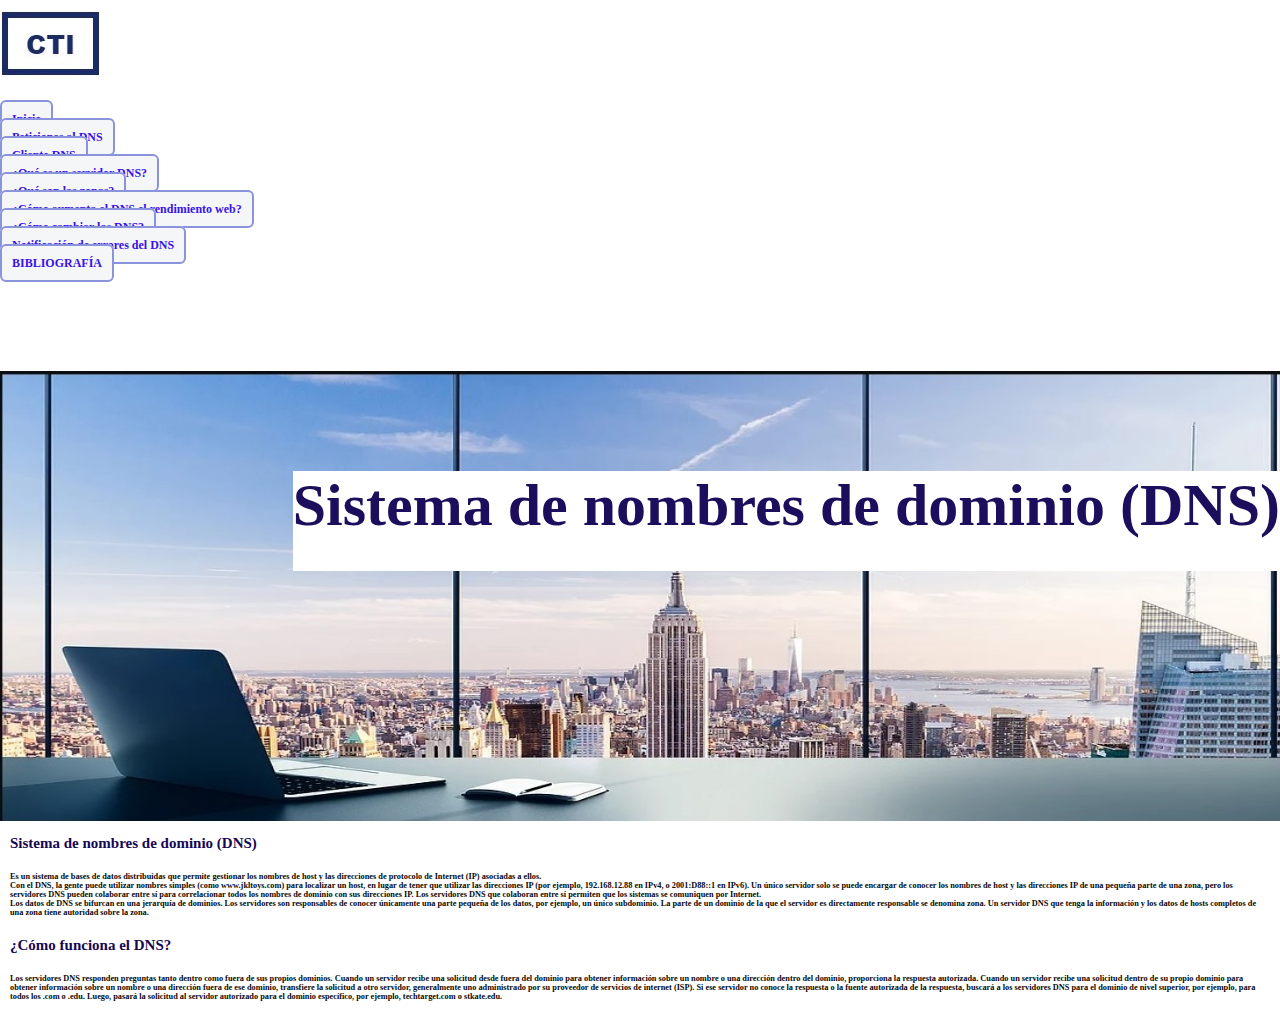
<file: index.html>
<!doctype html>
<html lang="en">
  <head>
    <!-- Required meta tags -->
    <meta charset="utf-8">
    <meta name="viewport" content="width=device-width, initial-scale=1">

    <!-- Bootstrap CSS -->
    <link href="https://cdn.jsdelivr.net/npm/bootstrap@5.1.1/dist/css/bootstrap.min.css" rel="stylesheet" integrity="sha384-F3w7mX95PdgyTmZZMECAngseQB83DfGTowi0iMjiWaeVhAn4FJkqJByhZMI3AhiU" crossorigin="anonymous">
    <!--estilo.css-->
    <link rel="stylesheet" href="css/estilo.css">


    <title>Mi Sitio Web</title>
  </head>
  <body>
    <!--Menú-->
    <nav class="navbar navbar-expand-lg navbar-light bg-light">
        <div class="container">
        <div class="container-fluid">
          <a class="navbar-brand" href="index.html">
              <img class="logotipo" src="img/Logo.jpg" alt="">
          </a>
          <div id="menu">
          <button class="navbar-toggler" type="button" data-bs-toggle="collapse" data-bs-target="#navbarSupportedContent" aria-controls="navbarSupportedContent" aria-expanded="false" aria-label="Toggle navigation">
            <span class="navbar-toggler-icon"></span>
          </button>
          <div class="collapse navbar-collapse" id="navbarSupportedContent">
            <ul class="navbar-nav me-auto mb-2 mb-lg-0">
              <li class="nav-item">
                <a class="nav-link active" aria-current="page" href="index.html">Inicio</a>
              </li>
              <li class="nav-item">
                <a class="nav-link active" aria-current="page" href="Peticiones.html">Peticiones al DNS</a>
              </li>
              <li class="nav-item">
                <a class="nav-link active" aria-current="page" href="Clientes.html">Cliente DNS</a>
              </li>
              <li class="nav-item">
                <a class="nav-link active" aria-current="page" href="Servidores.html">¿Qué es un servidor DNS?</a>
              </li>
              <li class="nav-item">
                <a class="nav-link active" aria-current="page" href="Zonas.html">¿Qué son las zonas?</a>
              </li>
              <li class="nav-item">
                <a class="nav-link active" aria-current="page" href="Aumenta.html">¿Cómo aumenta el DNS el rendimiento web?</a>
              </li>
              <li class="nav-item">
                <a class="nav-link active" aria-current="page" href="Cambiar.html">¿Cómo cambiar las DNS?</a>
              </li>
              <li class="nav-item">
                <a class="nav-link active" aria-current="page" href="Notificaciones.html">Notificación de errores del DNS</a>
              </li>
              <li class="nav-item">
                <a class="nav-link active" aria-current="page" href="Bibliografia.html">BIBLIOGRAFÍA</a>
              </li>
            </ul>
          </div>
          </div>
          </div>
        </div>
        </div>
      </nav>
    </header>
      <div class="areaPrincipal">
        <div id="titulo">
            <h1>Sistema de nombres de dominio (DNS)</h1></div>
        
            <img src="./img/Fondo.jpg" alt="" width="1350px" height="450px">
            <div id="queEs">
            <h2>Sistema de nombres de dominio (DNS)</h2></div>
            <div id="datos">
            <h5>Es un sistema de bases de datos distribuidas que permite gestionar los nombres de host y las direcciones de protocolo de Internet (IP) asociadas a ellos. <br>Con el DNS, la gente puede utilizar nombres simples (como www.jkltoys.com) para localizar un host, en lugar de tener que utilizar las direcciones IP (por ejemplo, 192.168.12.88 en IPv4, o 2001:D88::1 en IPv6). Un único servidor solo se puede encargar de conocer los nombres de host y las direcciones IP de una pequeña parte de una zona, pero los servidores DNS pueden colaborar entre sí para correlacionar todos los nombres de dominio con sus direcciones IP. Los servidores DNS que colaboran entre sí permiten que los sistemas se comuniquen por Internet. <br>Los datos de DNS se bifurcan en una jerarquía de dominios. Los servidores son responsables de conocer únicamente una parte pequeña de los datos, por ejemplo, un único subdominio. La parte de un dominio de la que el servidor es directamente responsable se denomina zona. Un servidor DNS que tenga la información y los datos de hosts completos de una zona tiene autoridad sobre la zona.</h5></div>
            <div id="funciona">
            <h2>¿Cómo funciona el DNS?</h2></div>
            <div id="concepto">
            <h5>Los servidores DNS responden preguntas tanto dentro como fuera de sus propios dominios. Cuando un servidor recibe una solicitud desde fuera del dominio para obtener información sobre un nombre o una dirección dentro del dominio, proporciona la respuesta autorizada. Cuando un servidor recibe una solicitud dentro de su propio dominio para obtener información sobre un nombre o una dirección fuera de ese dominio, transfiere la solicitud a otro servidor, generalmente uno administrado por su proveedor de servicios de internet (ISP). Si ese servidor no conoce la respuesta o la fuente autorizada de la respuesta, buscará a los servidores DNS para el dominio de nivel superior, por ejemplo, para todos los .com o .edu. Luego, pasará la solicitud al servidor autorizado para el dominio específico, por ejemplo, techtarget.com o stkate.edu.</h5></div>
             

            </div>


    <!-- Optional JavaScript; choose one of the two! -->

    <!-- Option 1: Bootstrap Bundle with Popper -->
    <script src="https://cdn.jsdelivr.net/npm/bootstrap@5.1.1/dist/js/bootstrap.bundle.min.js" integrity="sha384-/bQdsTh/da6pkI1MST/rWKFNjaCP5gBSY4sEBT38Q/9RBh9AH40zEOg7Hlq2THRZ" crossorigin="anonymous"></script>

    <!-- Option 2: Separate Popper and Bootstrap JS -->
    <!--
    <script src="https://cdn.jsdelivr.net/npm/@popperjs/core@2.9.3/dist/umd/popper.min.js" integrity="sha384-W8fXfP3gkOKtndU4JGtKDvXbO53Wy8SZCQHczT5FMiiqmQfUpWbYdTil/SxwZgAN" crossorigin="anonymous"></script>
    <script src="https://cdn.jsdelivr.net/npm/bootstrap@5.1.1/dist/js/bootstrap.min.js" integrity="sha384-skAcpIdS7UcVUC05LJ9Dxay8AXcDYfBJqt1CJ85S/CFujBsIzCIv+l9liuYLaMQ/" crossorigin="anonymous"></script>
    -->
  </body>
</html>
</file>
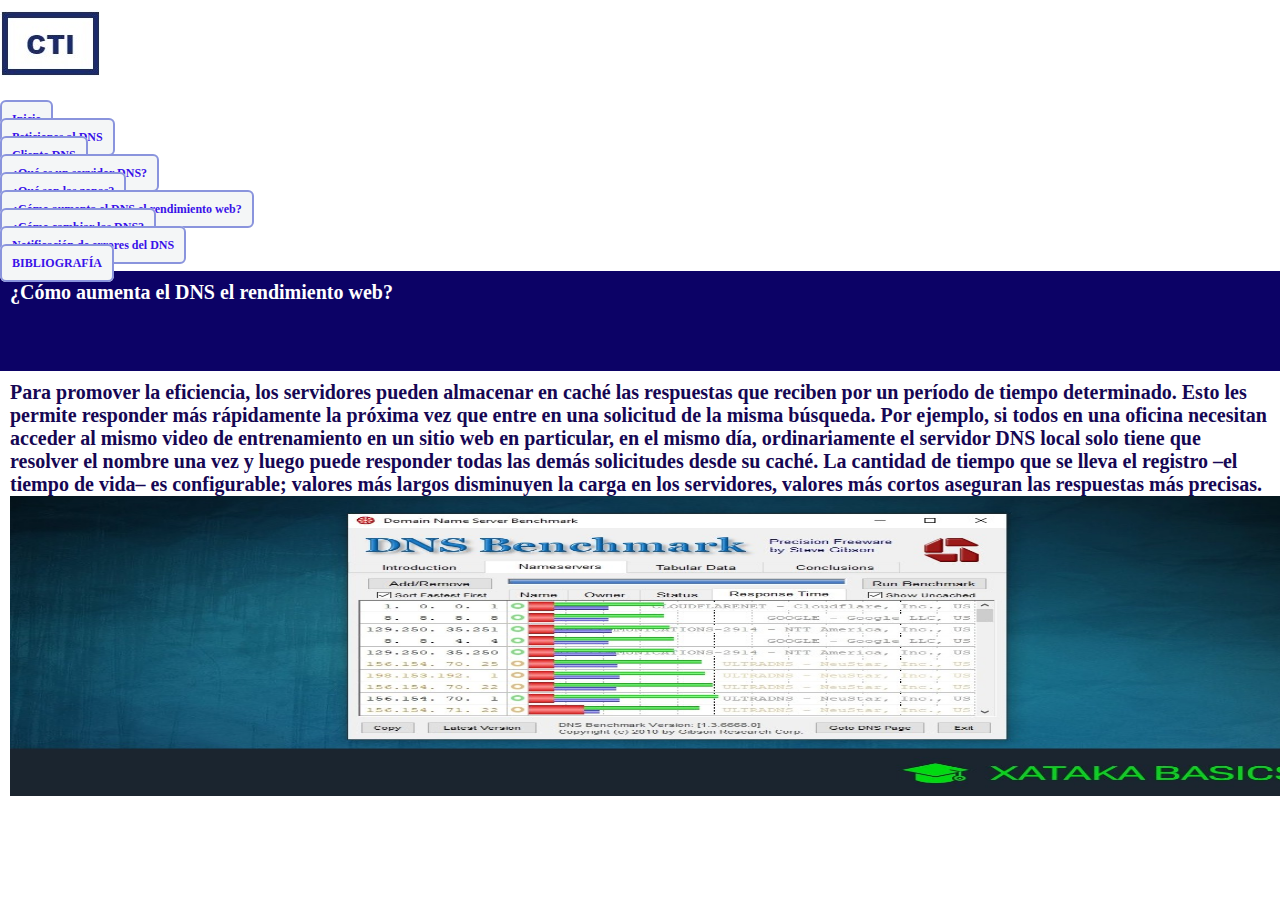
<file: Aumenta.html>
<!doctype html>
<html lang="en">
  <head>
    <!-- Required meta tags -->
    <meta charset="utf-8">
    <meta name="viewport" content="width=device-width, initial-scale=1">

    <!-- Bootstrap CSS -->
    <link href="https://cdn.jsdelivr.net/npm/bootstrap@5.1.1/dist/css/bootstrap.min.css" rel="stylesheet" integrity="sha384-F3w7mX95PdgyTmZZMECAngseQB83DfGTowi0iMjiWaeVhAn4FJkqJByhZMI3AhiU" crossorigin="anonymous">
    <!--estilo.css-->
    <link rel="stylesheet" href="css/estilo.css">


    <title>Mi Sitio Web</title>
  </head>
  <body>
    <!--Menú-->
    <nav class="navbar navbar-expand-lg navbar-light bg-light">
        <div class="container">
        <div class="container-fluid">
          <a class="navbar-brand" href="index.html">
              <img class="logotipo" src="img/Logo.jpg" alt="">
          </a>
          <div id="menu">
          <button class="navbar-toggler" type="button" data-bs-toggle="collapse" data-bs-target="#navbarSupportedContent" aria-controls="navbarSupportedContent" aria-expanded="false" aria-label="Toggle navigation">
            <span class="navbar-toggler-icon"></span>
          </button>
          <div class="collapse navbar-collapse" id="navbarSupportedContent">
            <ul class="navbar-nav me-auto mb-2 mb-lg-0">
              <li class="nav-item">
                <a class="nav-link active" aria-current="page" href="index.html">Inicio</a>
              </li>
              <li class="nav-item">
                <a class="nav-link active" aria-current="page" href="Perticiones.html">Peticiones al DNS</a>
              </li>
              <li class="nav-item">
                <a class="nav-link active" aria-current="page" href="Clientes.html">Cliente DNS</a>
              </li>
              <li class="nav-item">
                <a class="nav-link active" aria-current="page" href="Servidores.html">¿Qué es un servidor DNS?</a>
              </li>
              <li class="nav-item">
                <a class="nav-link active" aria-current="page" href="Zonas.html">¿Qué son las zonas?</a>
              </li>
              <li class="nav-item">
                <a class="nav-link active" aria-current="page" href="Aumenta.html">¿Cómo aumenta el DNS el rendimiento web?</a>
              </li>
              <li class="nav-item">
                <a class="nav-link active" aria-current="page" href="Cambiar.html">¿Cómo cambiar las DNS?</a>
              </li>
              <li class="nav-item">
                <a class="nav-link active" aria-current="page" href="Notificaciones.html">Notificación de errores del DNS</a>
              </li>
              <li class="nav-item">
                <a class="nav-link active" aria-current="page" href="Bibliografia.html">BIBLIOGRAFÍA</a>
              </li>
            </ul>
        </div>
          </div>
        </div>
        </div>
      </nav>

      <div class="areaPrincipal">
        <div id="aumenta">
        <div id="titulo5">
            <h1>¿Cómo aumenta el DNS el rendimiento web?</h1></div>
          </div>
            <div id="parrafo7">
        <p>Para promover la eficiencia, los servidores pueden almacenar en caché las respuestas que reciben por un período de tiempo determinado. Esto les permite responder más rápidamente la próxima vez que entre en una solicitud de la misma búsqueda. Por ejemplo, si todos en una oficina necesitan acceder al mismo video de entrenamiento en un sitio web en particular, en el mismo día, ordinariamente el servidor DNS local solo tiene que resolver el nombre una vez y luego puede responder todas las demás solicitudes desde su caché. La cantidad de tiempo que se lleva el registro –el tiempo de vida– es configurable; valores más largos disminuyen la carga en los servidores, valores más cortos aseguran las respuestas más precisas.</p>
        <img src="./img/imagen1.jpg" alt="" width="1330px" height="300px">
      </div>
            
    



    <!-- Optional JavaScript; choose one of the two! -->

    <!-- Option 1: Bootstrap Bundle with Popper -->
    <script src="https://cdn.jsdelivr.net/npm/bootstrap@5.1.1/dist/js/bootstrap.bundle.min.js" integrity="sha384-/bQdsTh/da6pkI1MST/rWKFNjaCP5gBSY4sEBT38Q/9RBh9AH40zEOg7Hlq2THRZ" crossorigin="anonymous"></script>

    <!-- Option 2: Separate Popper and Bootstrap JS -->
    <!--
    <script src="https://cdn.jsdelivr.net/npm/@popperjs/core@2.9.3/dist/umd/popper.min.js" integrity="sha384-W8fXfP3gkOKtndU4JGtKDvXbO53Wy8SZCQHczT5FMiiqmQfUpWbYdTil/SxwZgAN" crossorigin="anonymous"></script>
    <script src="https://cdn.jsdelivr.net/npm/bootstrap@5.1.1/dist/js/bootstrap.min.js" integrity="sha384-skAcpIdS7UcVUC05LJ9Dxay8AXcDYfBJqt1CJ85S/CFujBsIzCIv+l9liuYLaMQ/" crossorigin="anonymous"></script>
    -->
  </body>
</html>
</file>
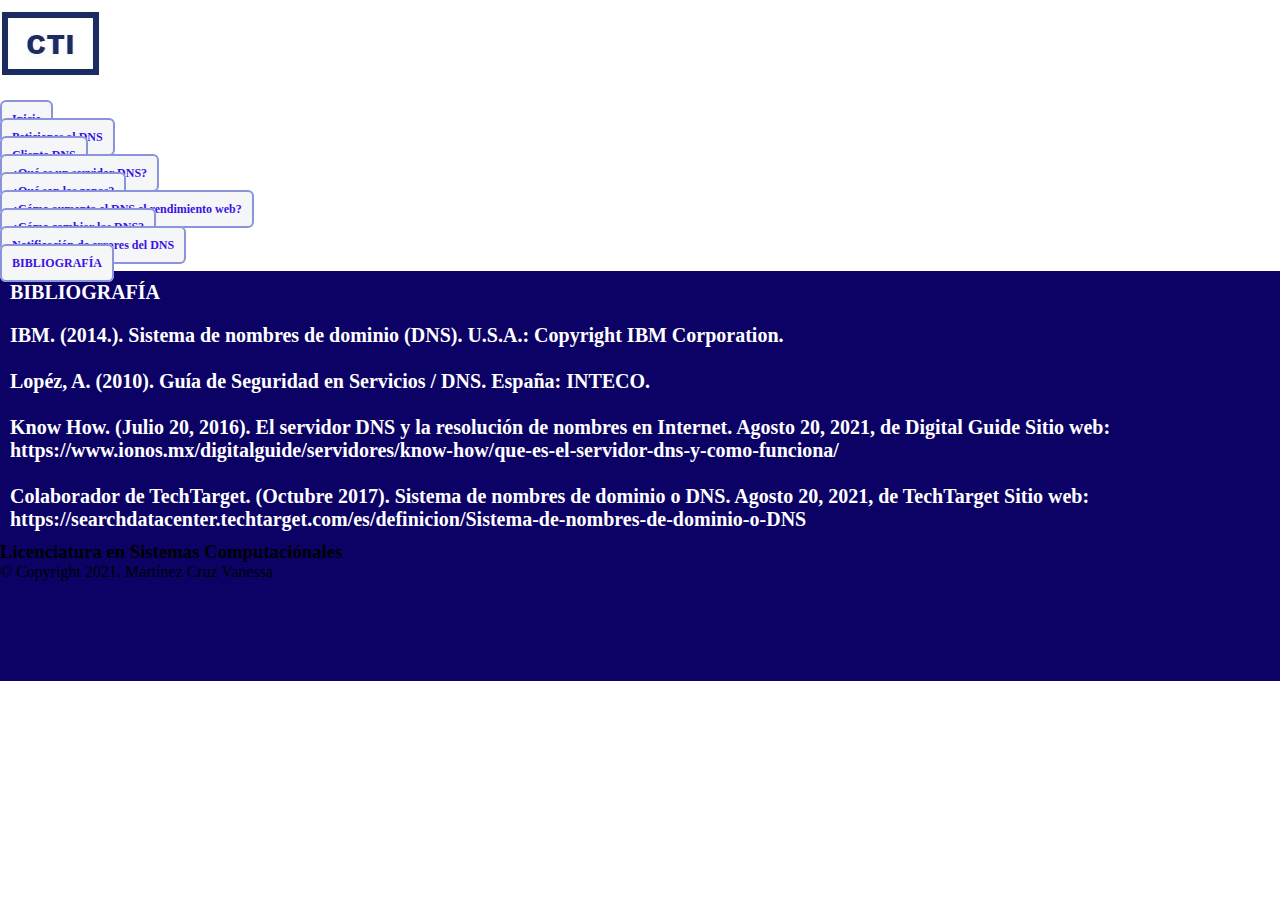
<file: Bibliografia.html>
<!doctype html>
<html lang="en">
  <head>
    <!-- Required meta tags -->
    <meta charset="utf-8">
    <meta name="viewport" content="width=device-width, initial-scale=1">

    <!-- Bootstrap CSS -->
    <link href="https://cdn.jsdelivr.net/npm/bootstrap@5.1.1/dist/css/bootstrap.min.css" rel="stylesheet" integrity="sha384-F3w7mX95PdgyTmZZMECAngseQB83DfGTowi0iMjiWaeVhAn4FJkqJByhZMI3AhiU" crossorigin="anonymous">
    <!--estilo.css-->
    <link rel="stylesheet" href="css/estilo.css">


    <title>Mi Sitio Web</title>
  </head>
  <body>
    <!--Menú-->
    <nav class="navbar navbar-expand-lg navbar-light bg-light">
        <div class="container">
        <div class="container-fluid">
          <a class="navbar-brand" href="index.html">
              <img class="logotipo" src="img/Logo.jpg" alt="">
          </a>
          <div id="menu">
          <button class="navbar-toggler" type="button" data-bs-toggle="collapse" data-bs-target="#navbarSupportedContent" aria-controls="navbarSupportedContent" aria-expanded="false" aria-label="Toggle navigation">
            <span class="navbar-toggler-icon"></span>
          </button>
          <div class="collapse navbar-collapse" id="navbarSupportedContent">
            <ul class="navbar-nav me-auto mb-2 mb-lg-0">
              <li class="nav-item">
                <a class="nav-link active" aria-current="page" href="index.html">Inicio</a>
              </li>
              <li class="nav-item">
                <a class="nav-link active" aria-current="page" href="Perticiones.html">Peticiones al DNS</a>
              </li>
              <li class="nav-item">
                <a class="nav-link active" aria-current="page" href="Clientes.html">Cliente DNS</a>
              </li>
              <li class="nav-item">
                <a class="nav-link active" aria-current="page" href="Servidores.html">¿Qué es un servidor DNS?</a>
              </li>
              <li class="nav-item">
                <a class="nav-link active" aria-current="page" href="Zonas.html">¿Qué son las zonas?</a>
              </li>
              <li class="nav-item">
                <a class="nav-link active" aria-current="page" href="Aumenta.html">¿Cómo aumenta el DNS el rendimiento web?</a>
              </li>
              <li class="nav-item">
                <a class="nav-link active" aria-current="page" href="Cambiar.html">¿Cómo cambiar las DNS?</a>
              </li>
              <li class="nav-item">
                <a class="nav-link active" aria-current="page" href="Notificaciones.html">Notificación de errores del DNS</a>
              </li>
              <li class="nav-item">
                <a class="nav-link active" aria-current="page" href="Bibliografia.html">BIBLIOGRAFÍA</a>
              </li>
            </ul>
        </div>
          </div>
        </div>
        </div>
      </nav>

      <div class="areaPrincipal">
        <div id="Bibliografia">
        <div id="titulo8">
            <h1>BIBLIOGRAFÍA</h1></div>
          
            <div id="parrafo9">
            <p>IBM. (2014.). Sistema de nombres de dominio (DNS). U.S.A.: Copyright IBM Corporation.</p>
            <br>
            <P>Lopéz, A. (2010). Guía de Seguridad en Servicios / DNS. España: INTECO.</P>
            <br>
            <p>Know How. (Julio 20, 2016). El servidor DNS y la resolución de nombres en Internet. Agosto 20, 2021, de Digital Guide Sitio web: https://www.ionos.mx/digitalguide/servidores/know-how/que-es-el-servidor-dns-y-como-funciona/</p>
            <br>
            <p>Colaborador de TechTarget. (Octubre 2017). Sistema de nombres de dominio o DNS. Agosto 20, 2021, de TechTarget Sitio web: https://searchdatacenter.techtarget.com/es/definicion/Sistema-de-nombres-de-dominio-o-DNS</p>
          </div>
          <div id="pie">
            <h3>Licenciatura en Sistemas Computaciónales</h3>
           <p>&copy; Copyright 2021. Martínez Cruz Vanessa</p> 
          </div>
</div>



    <!-- Optional JavaScript; choose one of the two! -->

    <!-- Option 1: Bootstrap Bundle with Popper -->
    <script src="https://cdn.jsdelivr.net/npm/bootstrap@5.1.1/dist/js/bootstrap.bundle.min.js" integrity="sha384-/bQdsTh/da6pkI1MST/rWKFNjaCP5gBSY4sEBT38Q/9RBh9AH40zEOg7Hlq2THRZ" crossorigin="anonymous"></script>

    <!-- Option 2: Separate Popper and Bootstrap JS -->
    <!--
    <script src="https://cdn.jsdelivr.net/npm/@popperjs/core@2.9.3/dist/umd/popper.min.js" integrity="sha384-W8fXfP3gkOKtndU4JGtKDvXbO53Wy8SZCQHczT5FMiiqmQfUpWbYdTil/SxwZgAN" crossorigin="anonymous"></script>
    <script src="https://cdn.jsdelivr.net/npm/bootstrap@5.1.1/dist/js/bootstrap.min.js" integrity="sha384-skAcpIdS7UcVUC05LJ9Dxay8AXcDYfBJqt1CJ85S/CFujBsIzCIv+l9liuYLaMQ/" crossorigin="anonymous"></script>
    -->
  </body>
</html>
</file>
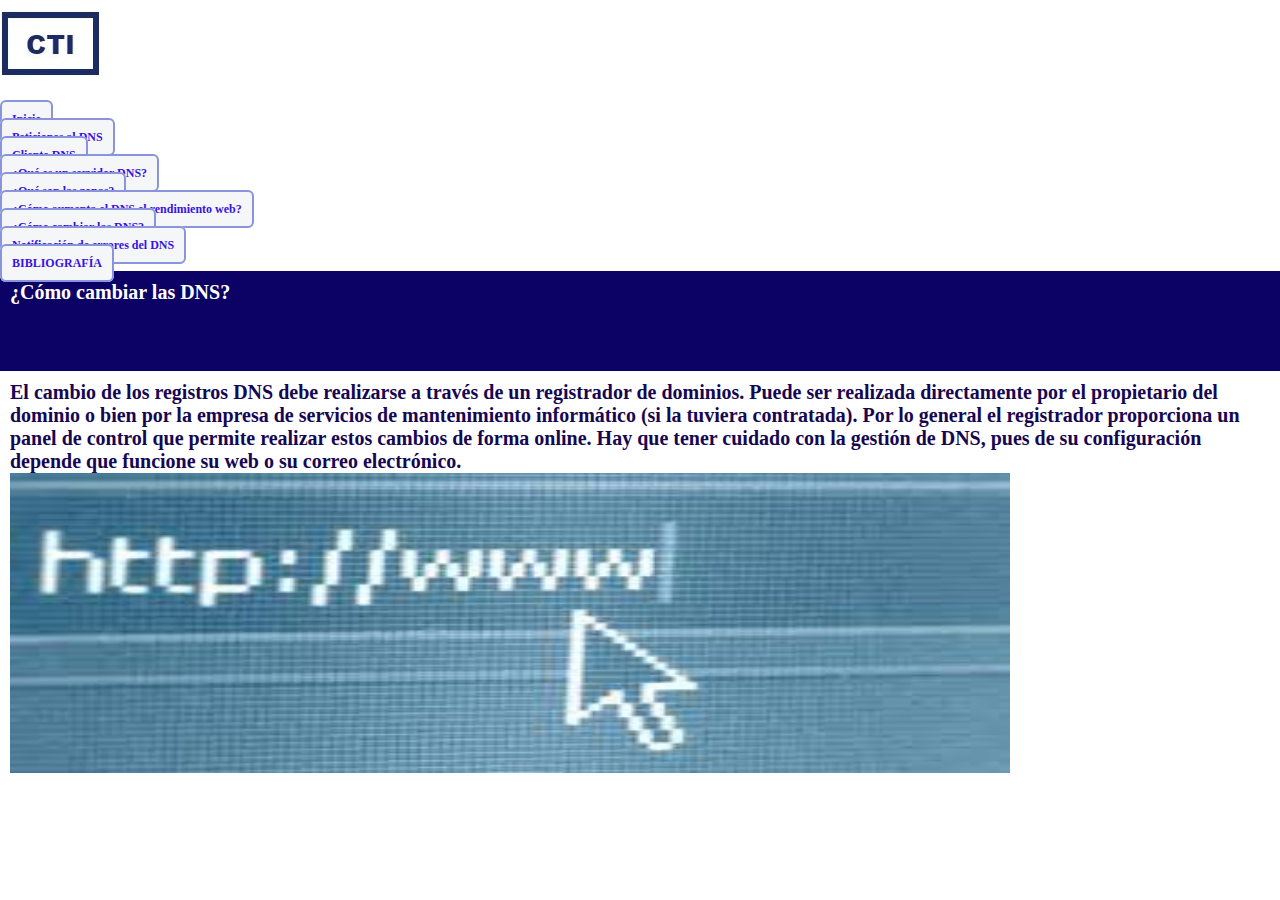
<file: Cambiar.html>
<!doctype html>
<html lang="en">
  <head>
    <!-- Required meta tags -->
    <meta charset="utf-8">
    <meta name="viewport" content="width=device-width, initial-scale=1">

    <!-- Bootstrap CSS -->
    <link href="https://cdn.jsdelivr.net/npm/bootstrap@5.1.1/dist/css/bootstrap.min.css" rel="stylesheet" integrity="sha384-F3w7mX95PdgyTmZZMECAngseQB83DfGTowi0iMjiWaeVhAn4FJkqJByhZMI3AhiU" crossorigin="anonymous">
    <!--estilo.css-->
    <link rel="stylesheet" href="css/estilo.css">


    <title>Mi Sitio Web</title>
  </head>
  <body>
    <!--Menú-->
    <nav class="navbar navbar-expand-lg navbar-light bg-light">
        <div class="container">
        <div class="container-fluid">
          <a class="navbar-brand" href="index.html">
              <img class="logotipo" src="img/Logo.jpg" alt="">
          </a>
          <div id="menu">
          <button class="navbar-toggler" type="button" data-bs-toggle="collapse" data-bs-target="#navbarSupportedContent" aria-controls="navbarSupportedContent" aria-expanded="false" aria-label="Toggle navigation">
            <span class="navbar-toggler-icon"></span>
          </button>
          <div class="collapse navbar-collapse" id="navbarSupportedContent">
            <ul class="navbar-nav me-auto mb-2 mb-lg-0">
              <li class="nav-item">
                <a class="nav-link active" aria-current="page" href="index.html">Inicio</a>
              </li>
              <li class="nav-item">
                <a class="nav-link active" aria-current="page" href="Perticiones.html">Peticiones al DNS</a>
              </li>
              <li class="nav-item">
                <a class="nav-link active" aria-current="page" href="Clientes.html">Cliente DNS</a>
              </li>
              <li class="nav-item">
                <a class="nav-link active" aria-current="page" href="Servidores.html">¿Qué es un servidor DNS?</a>
              </li>
              <li class="nav-item">
                <a class="nav-link active" aria-current="page" href="Zonas.html">¿Qué son las zonas?</a>
              </li>
              <li class="nav-item">
                <a class="nav-link active" aria-current="page" href="Aumenta.html">¿Cómo aumenta el DNS el rendimiento web?</a>
              </li>
              <li class="nav-item">
                <a class="nav-link active" aria-current="page" href="Cambiar.html">¿Cómo cambiar las DNS?</a>
              </li>
              <li class="nav-item">
                <a class="nav-link active" aria-current="page" href="Notificaciones.html">Notificación de errores del DNS</a>
              </li>
              <li class="nav-item">
                <a class="nav-link active" aria-current="page" href="Bibliografia.html">BIBLIOGRAFÍA</a>
              </li>
            </ul>
        </div>
          </div>
        </div>
        </div>
      </nav>

      <div class="areaPrincipal">
        <div id="cambiar">
        <div id="titulo6">
            <h1>¿Cómo cambiar las DNS?</h1></div>
          </div>
            <div id="parrafo8">
            <p>El cambio de los registros DNS debe realizarse a través de un registrador de dominios. Puede ser realizada directamente por el propietario del dominio o bien por la empresa de servicios de mantenimiento informático (si la tuviera contratada). Por lo general el registrador proporciona un panel de control que permite realizar estos cambios de forma online. Hay que tener cuidado con la gestión de DNS, pues de su configuración depende que funcione su web o su correo electrónico.</p>
            <img src="./img/descarga.jpg" alt="" width="1000px" height="300px">
          </div>
    </div>
    



    <!-- Optional JavaScript; choose one of the two! -->

    <!-- Option 1: Bootstrap Bundle with Popper -->
    <script src="https://cdn.jsdelivr.net/npm/bootstrap@5.1.1/dist/js/bootstrap.bundle.min.js" integrity="sha384-/bQdsTh/da6pkI1MST/rWKFNjaCP5gBSY4sEBT38Q/9RBh9AH40zEOg7Hlq2THRZ" crossorigin="anonymous"></script>

    <!-- Option 2: Separate Popper and Bootstrap JS -->
    <!--
    <script src="https://cdn.jsdelivr.net/npm/@popperjs/core@2.9.3/dist/umd/popper.min.js" integrity="sha384-W8fXfP3gkOKtndU4JGtKDvXbO53Wy8SZCQHczT5FMiiqmQfUpWbYdTil/SxwZgAN" crossorigin="anonymous"></script>
    <script src="https://cdn.jsdelivr.net/npm/bootstrap@5.1.1/dist/js/bootstrap.min.js" integrity="sha384-skAcpIdS7UcVUC05LJ9Dxay8AXcDYfBJqt1CJ85S/CFujBsIzCIv+l9liuYLaMQ/" crossorigin="anonymous"></script>
    -->
  </body>
</html>
</file>
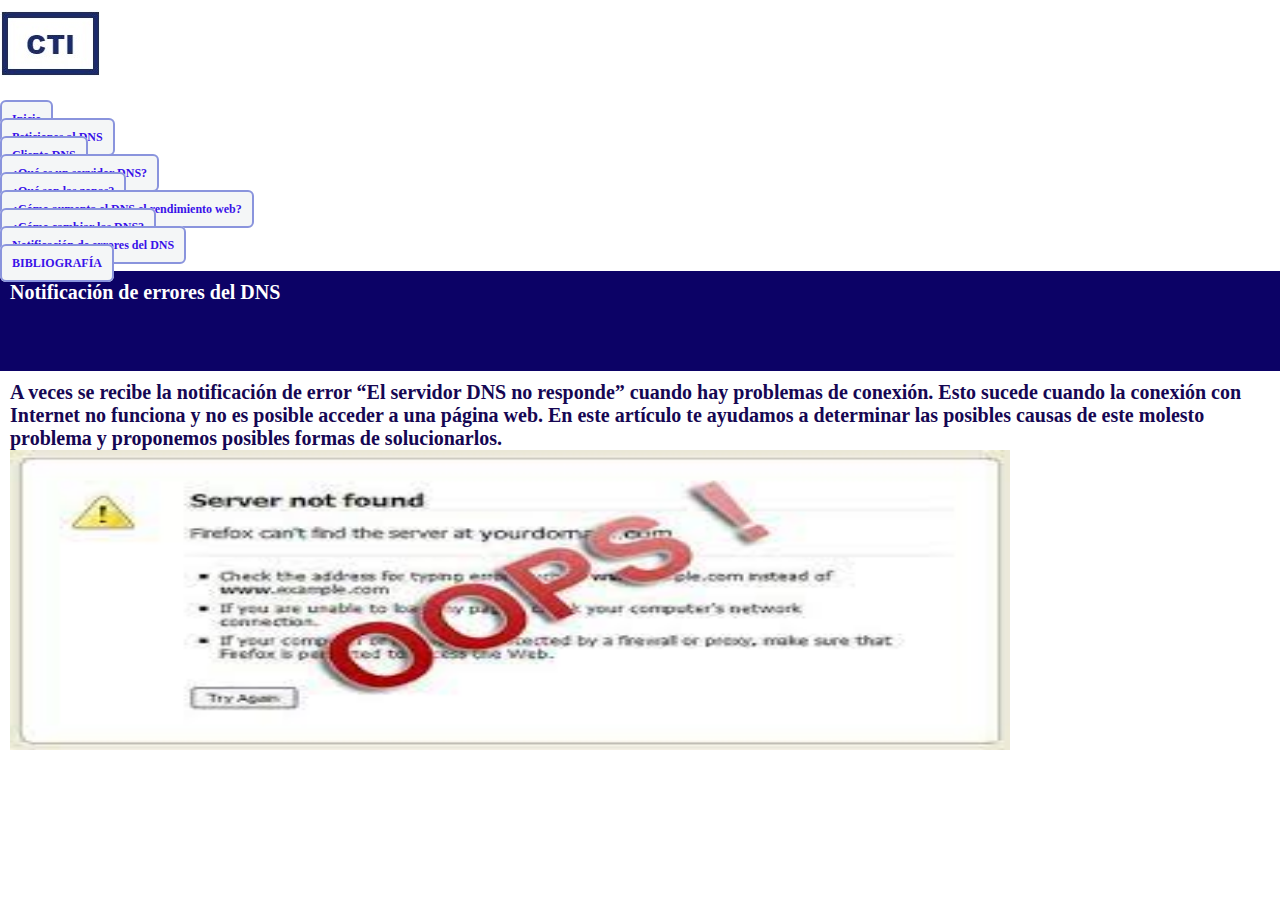
<file: Notificaciones.html>
<!doctype html>
<html lang="en">
  <head>
    <!-- Required meta tags -->
    <meta charset="utf-8">
    <meta name="viewport" content="width=device-width, initial-scale=1">

    <!-- Bootstrap CSS -->
    <link href="https://cdn.jsdelivr.net/npm/bootstrap@5.1.1/dist/css/bootstrap.min.css" rel="stylesheet" integrity="sha384-F3w7mX95PdgyTmZZMECAngseQB83DfGTowi0iMjiWaeVhAn4FJkqJByhZMI3AhiU" crossorigin="anonymous">
    <!--estilo.css-->
    <link rel="stylesheet" href="css/estilo.css">


    <title>Mi Sitio Web</title>
  </head>
  <body>
    <!--Menú-->
    <nav class="navbar navbar-expand-lg navbar-light bg-light">
        <div class="container">
        <div class="container-fluid">
          <a class="navbar-brand" href="index.html">
              <img class="logotipo" src="img/Logo.jpg" alt="">
          </a>
          <div id="menu">
          <button class="navbar-toggler" type="button" data-bs-toggle="collapse" data-bs-target="#navbarSupportedContent" aria-controls="navbarSupportedContent" aria-expanded="false" aria-label="Toggle navigation">
            <span class="navbar-toggler-icon"></span>
          </button>
          <div class="collapse navbar-collapse" id="navbarSupportedContent">
            <ul class="navbar-nav me-auto mb-2 mb-lg-0">
              <li class="nav-item">
                <a class="nav-link active" aria-current="page" href="index.html">Inicio</a>
              </li>
              <li class="nav-item">
                <a class="nav-link active" aria-current="page" href="Perticiones.html">Peticiones al DNS</a>
              </li>
              <li class="nav-item">
                <a class="nav-link active" aria-current="page" href="Clientes.html">Cliente DNS</a>
              </li>
              <li class="nav-item">
                <a class="nav-link active" aria-current="page" href="Servidores.html">¿Qué es un servidor DNS?</a>
              </li>
              <li class="nav-item">
                <a class="nav-link active" aria-current="page" href="Zonas.html">¿Qué son las zonas?</a>
              </li>
              <li class="nav-item">
                <a class="nav-link active" aria-current="page" href="Aumenta.html">¿Cómo aumenta el DNS el rendimiento web?</a>
              </li>
              <li class="nav-item">
                <a class="nav-link active" aria-current="page" href="Cambiar.html">¿Cómo cambiar las DNS?</a>
              </li>
              <li class="nav-item">
                <a class="nav-link active" aria-current="page" href="Notificaciones.html">Notificación de errores del DNS</a>
              </li>
              <li class="nav-item">
                <a class="nav-link active" aria-current="page" href="Bibliografia.html">BIBLIOGRAFÍA</a>
              </li>
            </ul>
        </div>
          </div>
        </div>
        </div>
      </nav>

      <div class="areaPrincipal">
        <div id="cambiar">
        <div id="titulo6">
            <h1>Notificación de errores del DNS</h1></div>
          </div>
            <div id="parrafo8">
            <p>A veces se recibe la notificación de error “El servidor DNS no responde” cuando hay problemas de conexión. Esto sucede cuando la conexión con Internet no funciona y no es posible acceder a una página web.  En este artículo te ayudamos a determinar las posibles causas de este molesto problema y proponemos posibles formas de solucionarlos.</p>
            <img src="./img/descarga2.jpg" alt="" width="1000px" height="300px">              
          </div>
      </div>   
    



    <!-- Optional JavaScript; choose one of the two! -->

    <!-- Option 1: Bootstrap Bundle with Popper -->
    <script src="https://cdn.jsdelivr.net/npm/bootstrap@5.1.1/dist/js/bootstrap.bundle.min.js" integrity="sha384-/bQdsTh/da6pkI1MST/rWKFNjaCP5gBSY4sEBT38Q/9RBh9AH40zEOg7Hlq2THRZ" crossorigin="anonymous"></script>

    <!-- Option 2: Separate Popper and Bootstrap JS -->
    <!--
    <script src="https://cdn.jsdelivr.net/npm/@popperjs/core@2.9.3/dist/umd/popper.min.js" integrity="sha384-W8fXfP3gkOKtndU4JGtKDvXbO53Wy8SZCQHczT5FMiiqmQfUpWbYdTil/SxwZgAN" crossorigin="anonymous"></script>
    <script src="https://cdn.jsdelivr.net/npm/bootstrap@5.1.1/dist/js/bootstrap.min.js" integrity="sha384-skAcpIdS7UcVUC05LJ9Dxay8AXcDYfBJqt1CJ85S/CFujBsIzCIv+l9liuYLaMQ/" crossorigin="anonymous"></script>
    -->
  </body>
</html>
</file>
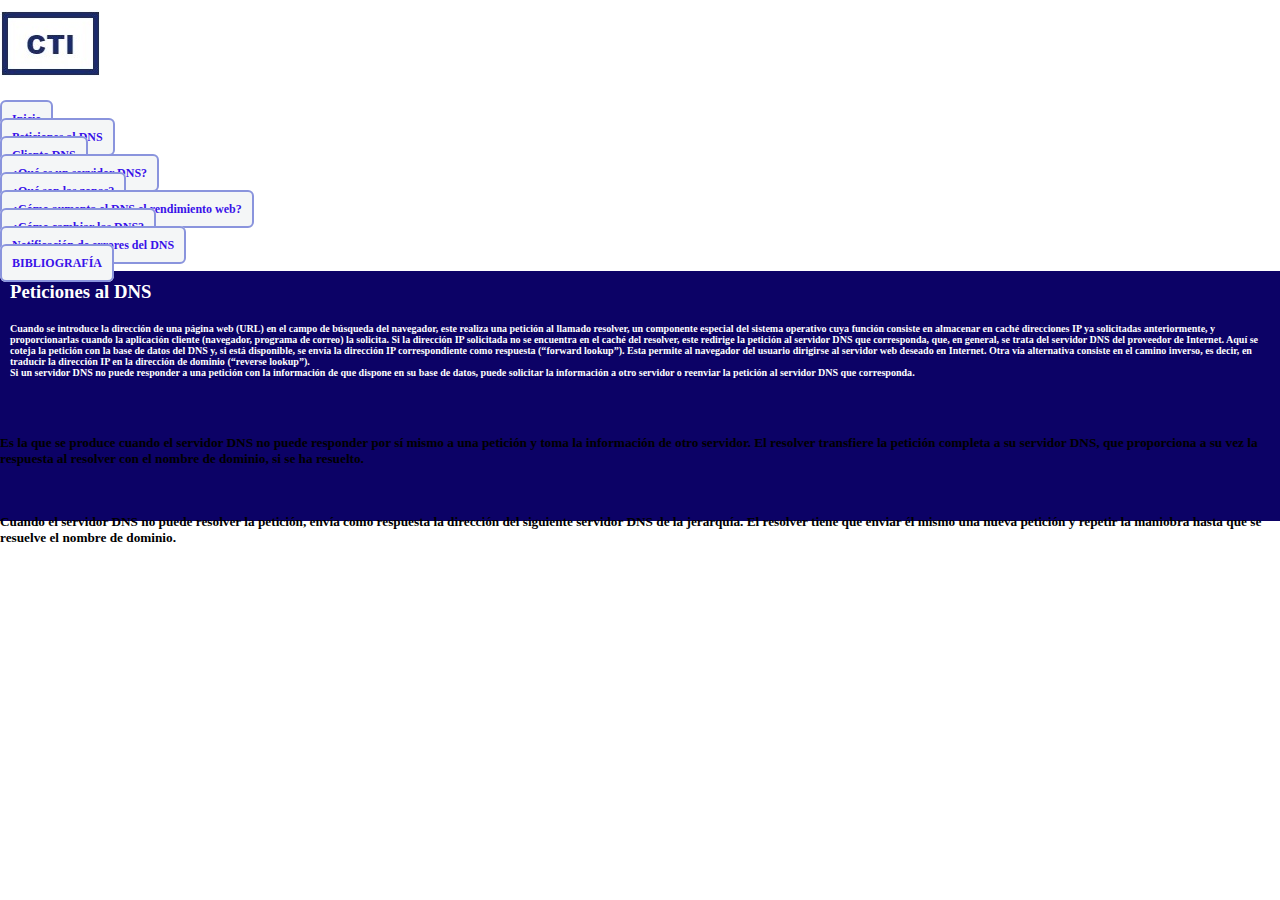
<file: Peticiones.html>
<!doctype html>
<html lang="en">
  <head>
    <!-- Required meta tags -->
    <meta charset="utf-8">
    <meta name="viewport" content="width=device-width, initial-scale=1">

    <!-- Bootstrap CSS -->
    <link href="https://cdn.jsdelivr.net/npm/bootstrap@5.1.1/dist/css/bootstrap.min.css" rel="stylesheet" integrity="sha384-F3w7mX95PdgyTmZZMECAngseQB83DfGTowi0iMjiWaeVhAn4FJkqJByhZMI3AhiU" crossorigin="anonymous">
    <!--estilo.css-->
    <link rel="stylesheet" href="css/estilo.css">


    <title>Mi Sitio Web</title>
  </head>
  <body>
    <!--Menú-->
    <nav class="navbar navbar-expand-lg navbar-light bg-light">
        <div class="container">
        <div class="container-fluid">
          <a class="navbar-brand" href="index.html">
              <img class="logotipo" src="img/Logo.jpg" alt="">
          </a>
          <div id="menu">
          <button class="navbar-toggler" type="button" data-bs-toggle="collapse" data-bs-target="#navbarSupportedContent" aria-controls="navbarSupportedContent" aria-expanded="false" aria-label="Toggle navigation">
            <span class="navbar-toggler-icon"></span>
          </button>
          <div class="collapse navbar-collapse" id="navbarSupportedContent">
            <ul class="navbar-nav me-auto mb-2 mb-lg-0">
              <li class="nav-item">
                <a class="nav-link active" aria-current="page" href="index.html">Inicio</a>
              </li>
              <li class="nav-item">
                <a class="nav-link active" aria-current="page" href="Perticiones.html">Peticiones al DNS</a>
              </li>
              <li class="nav-item">
                <a class="nav-link active" aria-current="page" href="Clientes.html">Cliente DNS</a>
              </li>
              <li class="nav-item">
                <a class="nav-link active" aria-current="page" href="Servidores.html">¿Qué es un servidor DNS?</a>
              </li>
              <li class="nav-item">
                <a class="nav-link active" aria-current="page" href="Zonas.html">¿Qué son las zonas?</a>
              </li>
              <li class="nav-item">
                <a class="nav-link active" aria-current="page" href="Aumenta.html">¿Cómo aumenta el DNS el rendimiento web?</a>
              </li>
              <li class="nav-item">
                <a class="nav-link active" aria-current="page" href="Cambiar.html">¿Cómo cambiar las DNS?</a>
              </li>
              <li class="nav-item">
                <a class="nav-link active" aria-current="page" href="Notificaciones.html">Notificación de errores del DNS</a>
              </li>
              <li class="nav-item">
                <a class="nav-link active" aria-current="page" href="Bibliografia.html">BIBLIOGRAFÍA</a>
              </li>
            </ul>
        </div>
          </div>
        </div>
        </div>
      </nav>

      <div class="areaPrincipal">

        <div id="peticionesDns">
          <div id=titulo1>
            <h3>Peticiones al DNS</h3></div>
           <div id="parrafo1">
            <h6>Cuando se introduce la dirección de una página web (URL) en el campo de búsqueda del navegador, este realiza una petición al llamado resolver, un componente especial del sistema operativo cuya función consiste en almacenar en caché direcciones IP ya solicitadas anteriormente, y proporcionarlas cuando la aplicación cliente (navegador, programa de correo) la solicita. Si la dirección IP solicitada no se encuentra en el caché del resolver, este redirige la petición al servidor DNS que corresponda, que, en general, se trata del servidor DNS del proveedor de Internet. Aquí se coteja la petición con la base de datos del DNS y, si está disponible, se envía la dirección IP correspondiente como respuesta (“forward lookup”). Esta permite al navegador del usuario dirigirse al servidor web deseado en Internet. Otra vía alternativa consiste en el camino inverso, es decir, en traducir la dirección IP en la dirección de dominio (“reverse lookup”).
              <br>Si un servidor DNS no puede responder a una petición con la información de que dispone en su base de datos, puede solicitar la información a otro servidor o reenviar la petición al servidor DNS que corresponda.</h6></div>
            <div id="subtitulo1">
              <h2>Resolución recursiva</h2></div>
            <h5>Es la que se produce cuando el servidor DNS no puede responder por sí mismo a una petición y toma la información de otro servidor. El resolver transfiere la petición completa a su servidor DNS, que proporciona a su vez la respuesta al resolver con el nombre de dominio, si se ha resuelto.</h5>
            <div id="subtitulo2">
            <h2>Resolución iterativa</h2></div>
            <h5>Cuando el servidor DNS no puede resolver la petición, envía como respuesta la dirección del siguiente servidor DNS de la jerarquía. El resolver tiene que enviar él mismo una nueva petición y repetir la maniobra hasta que se resuelve el nombre de dominio.</h5>
          </div>
        </div>
  

    <!-- Optional JavaScript; choose one of the two! -->

    <!-- Option 1: Bootstrap Bundle with Popper -->
    <script src="https://cdn.jsdelivr.net/npm/bootstrap@5.1.1/dist/js/bootstrap.bundle.min.js" integrity="sha384-/bQdsTh/da6pkI1MST/rWKFNjaCP5gBSY4sEBT38Q/9RBh9AH40zEOg7Hlq2THRZ" crossorigin="anonymous"></script>

    <!-- Option 2: Separate Popper and Bootstrap JS -->
    <!--
    <script src="https://cdn.jsdelivr.net/npm/@popperjs/core@2.9.3/dist/umd/popper.min.js" integrity="sha384-W8fXfP3gkOKtndU4JGtKDvXbO53Wy8SZCQHczT5FMiiqmQfUpWbYdTil/SxwZgAN" crossorigin="anonymous"></script>
    <script src="https://cdn.jsdelivr.net/npm/bootstrap@5.1.1/dist/js/bootstrap.min.js" integrity="sha384-skAcpIdS7UcVUC05LJ9Dxay8AXcDYfBJqt1CJ85S/CFujBsIzCIv+l9liuYLaMQ/" crossorigin="anonymous"></script>
    -->
  </body>
</html>
</file>
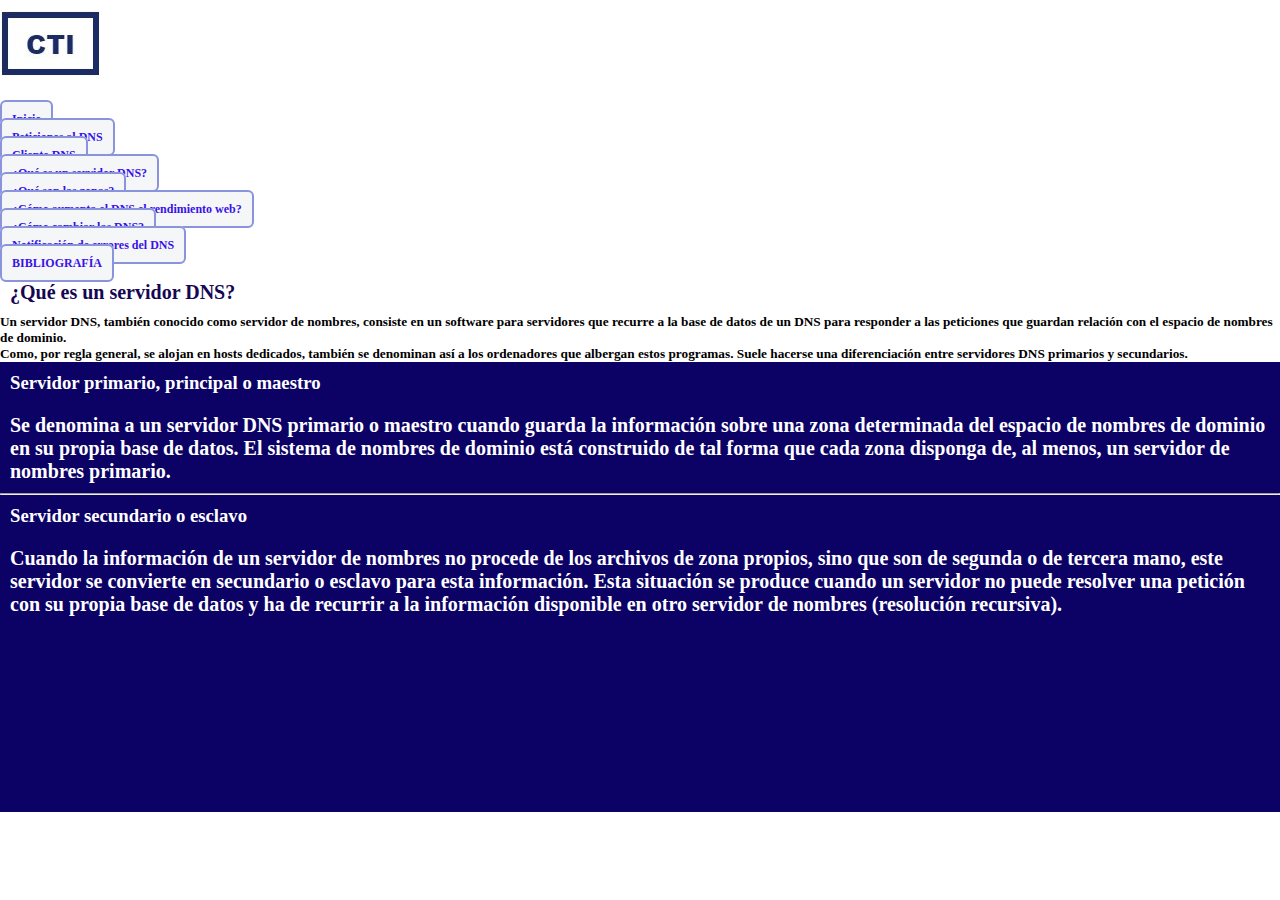
<file: Servidores.html>
<!doctype html>
<html lang="en">
  <head>
    <!-- Required meta tags -->
    <meta charset="utf-8">
    <meta name="viewport" content="width=device-width, initial-scale=1">

    <!-- Bootstrap CSS -->
    <link href="https://cdn.jsdelivr.net/npm/bootstrap@5.1.1/dist/css/bootstrap.min.css" rel="stylesheet" integrity="sha384-F3w7mX95PdgyTmZZMECAngseQB83DfGTowi0iMjiWaeVhAn4FJkqJByhZMI3AhiU" crossorigin="anonymous">
    <!--estilo.css-->
    <link rel="stylesheet" href="css/estilo.css">


    <title>Mi Sitio Web</title>
  </head>
  <body>
    <!--Menú-->
    <nav class="navbar navbar-expand-lg navbar-light bg-light">
        <div class="container">
        <div class="container-fluid">
          <a class="navbar-brand" href="index.html">
              <img class="logotipo" src="img/Logo.jpg" alt="">
          </a>
          <div id="menu">
          <button class="navbar-toggler" type="button" data-bs-toggle="collapse" data-bs-target="#navbarSupportedContent" aria-controls="navbarSupportedContent" aria-expanded="false" aria-label="Toggle navigation">
            <span class="navbar-toggler-icon"></span>
          </button>
          <div class="collapse navbar-collapse" id="navbarSupportedContent">
            <ul class="navbar-nav me-auto mb-2 mb-lg-0">
              <li class="nav-item">
                <a class="nav-link active" aria-current="page" href="index.html">Inicio</a>
              </li>
              <li class="nav-item">
                <a class="nav-link active" aria-current="page" href="Peticiones.html">Peticiones al DNS</a>
              </li>
              <li class="nav-item">
                <a class="nav-link active" aria-current="page" href="Clientes.html">Cliente DNS</a>
              </li>
              <li class="nav-item">
                <a class="nav-link active" aria-current="page" href="Servidores.html">¿Qué es un servidor DNS?</a>
              </li>
              <li class="nav-item">
                <a class="nav-link active" aria-current="page" href="Zonas.html">¿Qué son las zonas?</a>
              </li>
              <li class="nav-item">
                <a class="nav-link active" aria-current="page" href="Aumenta.html">¿Cómo aumenta el DNS el rendimiento web?</a>
              </li>
              <li class="nav-item">
                <a class="nav-link active" aria-current="page" href="Cambiar.html">¿Cómo cambiar las DNS?</a>
              </li>
              <li class="nav-item">
                <a class="nav-link active" aria-current="page" href="Notificaciones.html">Notificación de errores del DNS</a>
              </li>
              <li class="nav-item">
                <a class="nav-link active" aria-current="page" href="Bibliografia.html">BIBLIOGRAFÍA</a>
              </li>
            </ul>
          </div>
          </div>
          </div>
        </div>
        </div>
      </nav>
    </header>
      <div class="areaPrincipal">
        <div id="titulo3">
            <h1>¿Qué es un servidor DNS?</h1></div>

            <div id="parrafo3">
            <h5>Un servidor DNS, también conocido como servidor de nombres, consiste en un software para servidores que recurre a la base de datos de un DNS para responder a las peticiones que guardan relación con el espacio de nombres de dominio.
          <br>Como, por regla general, se alojan en hosts dedicados, también se denominan así a los ordenadores que albergan estos programas. Suele hacerse una diferenciación entre servidores DNS primarios y secundarios.</h5></div>
            
               <div id="Servidores">
                <div id="subtitulo3">
            <h3>Servidor primario, principal o maestro </h3></div>
            <div id="parrafo4">
            <p>Se denomina a un servidor DNS primario o maestro cuando guarda la información sobre una zona determinada del espacio de nombres de dominio en su propia base de datos.  El sistema de nombres de dominio está construido de tal forma que cada zona disponga de, al menos, un servidor de nombres primario.</p>
        </div>
        <hr>
            <div id="subtitulo4">
                <h3>Servidor secundario o esclavo</h3></div>
                <div id="parrafo5">
                <p>Cuando la información de un servidor de nombres no procede de los archivos de zona propios, sino que son de segunda o de tercera mano, este servidor se convierte en secundario o esclavo para esta información. Esta situación se produce cuando un servidor no puede resolver una petición con su propia base de datos y ha de recurrir a la información disponible en otro servidor de nombres (resolución recursiva).</p>
        </div> 
    </div>

    <!-- Optional JavaScript; choose one of the two! -->

    <!-- Option 1: Bootstrap Bundle with Popper -->
    <script src="https://cdn.jsdelivr.net/npm/bootstrap@5.1.1/dist/js/bootstrap.bundle.min.js" integrity="sha384-/bQdsTh/da6pkI1MST/rWKFNjaCP5gBSY4sEBT38Q/9RBh9AH40zEOg7Hlq2THRZ" crossorigin="anonymous"></script>

    <!-- Option 2: Separate Popper and Bootstrap JS -->
    <!--
    <script src="https://cdn.jsdelivr.net/npm/@popperjs/core@2.9.3/dist/umd/popper.min.js" integrity="sha384-W8fXfP3gkOKtndU4JGtKDvXbO53Wy8SZCQHczT5FMiiqmQfUpWbYdTil/SxwZgAN" crossorigin="anonymous"></script>
    <script src="https://cdn.jsdelivr.net/npm/bootstrap@5.1.1/dist/js/bootstrap.min.js" integrity="sha384-skAcpIdS7UcVUC05LJ9Dxay8AXcDYfBJqt1CJ85S/CFujBsIzCIv+l9liuYLaMQ/" crossorigin="anonymous"></script>
    -->
  </body>
</html>
</file>
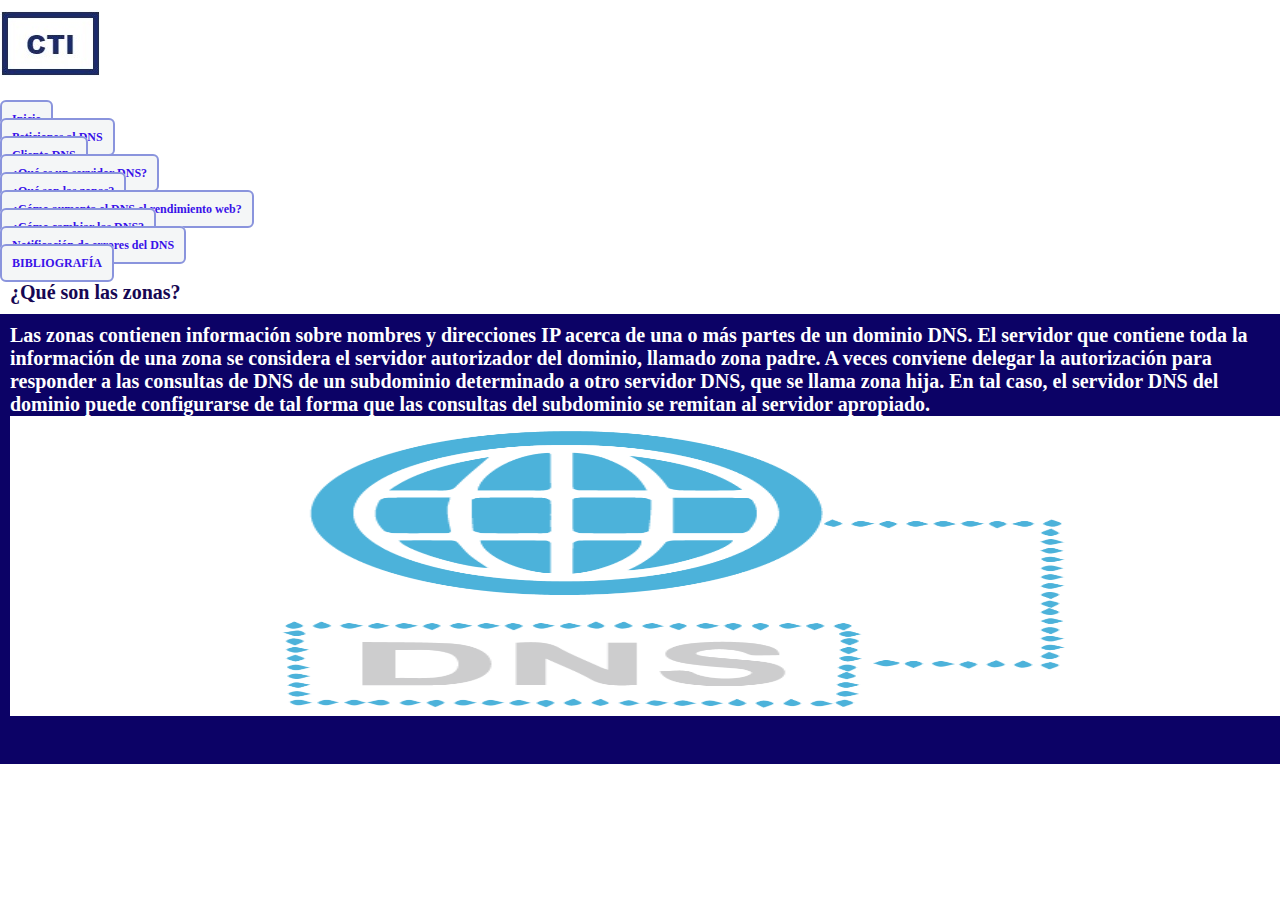
<file: Zonas.html>
<!doctype html>
<html lang="en">
  <head>
    <!-- Required meta tags -->
    <meta charset="utf-8">
    <meta name="viewport" content="width=device-width, initial-scale=1">

    <!-- Bootstrap CSS -->
    <link href="https://cdn.jsdelivr.net/npm/bootstrap@5.1.1/dist/css/bootstrap.min.css" rel="stylesheet" integrity="sha384-F3w7mX95PdgyTmZZMECAngseQB83DfGTowi0iMjiWaeVhAn4FJkqJByhZMI3AhiU" crossorigin="anonymous">
    <!--estilo.css-->
    <link rel="stylesheet" href="css/estilo.css">


    <title>Mi Sitio Web</title>
  </head>
  <body>
    <!--Menú-->
    <nav class="navbar navbar-expand-lg navbar-light bg-light">
        <div class="container">
        <div class="container-fluid">
          <a class="navbar-brand" href="index.html">
              <img class="logotipo" src="img/Logo.jpg" alt="">
          </a>
          <div id="menu">
          <button class="navbar-toggler" type="button" data-bs-toggle="collapse" data-bs-target="#navbarSupportedContent" aria-controls="navbarSupportedContent" aria-expanded="false" aria-label="Toggle navigation">
            <span class="navbar-toggler-icon"></span>
          </button>
          <div class="collapse navbar-collapse" id="navbarSupportedContent">
            <ul class="navbar-nav me-auto mb-2 mb-lg-0">
              <li class="nav-item">
                <a class="nav-link active" aria-current="page" href="index.html">Inicio</a>
              </li>
              <li class="nav-item">
                <a class="nav-link active" aria-current="page" href="Peticiones.html">Peticiones al DNS</a>
              </li>
              <li class="nav-item">
                <a class="nav-link active" aria-current="page" href="Clientes.html">Cliente DNS</a>
              </li>
              <li class="nav-item">
                <a class="nav-link active" aria-current="page" href="Servidores.html">¿Qué es un servidor DNS?</a>
              </li>
              <li class="nav-item">
                <a class="nav-link active" aria-current="page" href="Zonas.html">¿Qué son las zonas?</a>
              </li>
              <li class="nav-item">
                <a class="nav-link active" aria-current="page" href="Aumenta.html">¿Cómo aumenta el DNS el rendimiento web?</a>
              </li>
              <li class="nav-item">
                <a class="nav-link active" aria-current="page" href="Cambiar.html">¿Cómo cambiar las DNS?</a>
              </li>
              <li class="nav-item">
                <a class="nav-link active" aria-current="page" href="Notificaciones.html">Notificación de errores del DNS</a>
              </li>
              <li class="nav-item">
                <a class="nav-link active" aria-current="page" href="Bibliografia.html">BIBLIOGRAFÍA</a>
              </li>
            </ul>
          </div>
          </div>
          </div>
        </div>
        </div>
      </nav>
    </header>
      <div class="areaPrincipal">
        <div id="titulo4">
            <h1>¿Qué son las zonas?</h1></div>

            <div id="zona">
            <div id="parrafo6">
            <p>Las zonas contienen información sobre nombres y direcciones IP acerca de una o más partes de un dominio DNS. El servidor que contiene toda la información de una zona se considera el servidor autorizador del dominio, llamado zona padre. A veces conviene delegar la autorización para responder a las consultas de DNS de un subdominio determinado a otro servidor DNS, que se llama zona hija. En tal caso, el servidor DNS del dominio puede configurarse de tal forma que las consultas del subdominio se remitan al servidor apropiado.​</p>
            <img src="./img/zona-dns.png" alt="" width="1330px" height="300px">
          </div>
        
          </div>
        

    <!-- Optional JavaScript; choose one of the two! -->

    <!-- Option 1: Bootstrap Bundle with Popper -->
    <script src="https://cdn.jsdelivr.net/npm/bootstrap@5.1.1/dist/js/bootstrap.bundle.min.js" integrity="sha384-/bQdsTh/da6pkI1MST/rWKFNjaCP5gBSY4sEBT38Q/9RBh9AH40zEOg7Hlq2THRZ" crossorigin="anonymous"></script>

    <!-- Option 2: Separate Popper and Bootstrap JS -->
    <!--
    <script src="https://cdn.jsdelivr.net/npm/@popperjs/core@2.9.3/dist/umd/popper.min.js" integrity="sha384-W8fXfP3gkOKtndU4JGtKDvXbO53Wy8SZCQHczT5FMiiqmQfUpWbYdTil/SxwZgAN" crossorigin="anonymous"></script>
    <script src="https://cdn.jsdelivr.net/npm/bootstrap@5.1.1/dist/js/bootstrap.min.js" integrity="sha384-skAcpIdS7UcVUC05LJ9Dxay8AXcDYfBJqt1CJ85S/CFujBsIzCIv+l9liuYLaMQ/" crossorigin="anonymous"></script>
    -->
  </body>
</html>
</file>
<file: css/estilo.css>
*{
    margin: 0;
    padding: 0;
}
body{
    background-color: #ffffff;
}

.logotipo{
    padding: 10px 0;
}
.menu{
    height: 0px;
    position: relative;
    top: 0px;
}

ul{
    list-style-type: nome;
    margin: 0;
    padding:0;

}

li a{
    text-decoration: none;
    padding: 10px;
    font-weight: 600;
    font-size: 12px;
    color: #3912e9;
    background-color: #f4f6f7;
    border-radius: 6px;
    border: 2px solid #8a94dd;
}

li a:hover{
    background-color: #f09797;
}

#titulo {
    text-decoration: none;
    font-family: Comic Sans Ms;
    float: right;
    position: relative;
    top: 200px;
    font-size: 30px;
    color: #1c0e5c;
    width: 80;
    background-color: #ffffff;
    height: 100px;
    margin: auto;

}

/*Estilo de letra de index*/

#queEs{
    text-decoration: none;
    font-family: Impact;
    padding: 10px;
    font-weight: 800;
    font-size: 10px;
    color: #160753;


}
#funciona{
    text-decoration: none;
    font-family: Impact;
    padding: 10px;
    font-weight: 800;
    font-size: 10px;
    color: #160753;
}

#datos{
    text-decoration: none;
    padding: 10px;
    font-weight: 800;
    font-size: 10px;
    color: #0a0a0a;
}

#concepto{
    text-decoration: none;
    padding: 10px;
    font-weight: 800;
    font-size: 10px;
    color: #0a0a0a;
}

/*Peticiones*/

#peticionesDns{
    
    width: 150;
    background-color: #0c0266;
    height: 250px;
    margin: auto;
}

#titulo1{
    text-decoration: none;
    font-family: Impact;
    padding: 10px;
    color: #ffffff;
    
}

#parrafo1{
    text-decoration: none;
    padding: 10px;
    font-weight: 800;
    font-size: 15px;
    color: #ffffff;
}

#subtitulo1{
    text-decoration: none;
    padding: 10px;
    color: #0c0266; 
}

#subtitulo2{
    text-decoration: none;
    padding: 10px;
    color: #0c0266; 
}

/*Clientes*/

#titulo2{
    text-decoration: none;
    font-family: Impact;
    padding: 10px;
    font-weight: 800;
    font-size: 10px;
    color: #160753;
}

#parrafo2{
    text-decoration: none;
    padding: 10px;
    font-weight: 800;
    font-size: 10px;
    color: #ffffff;
}

/*Servidores*/



#Servidores{
    
    width: 150;
    background-color: #0c0266;
    height: 450px;
    margin: auto;
}

#titulo3{
    text-decoration: none;
    font-family: Impact;
    padding: 10px;
    font-weight: 800;
    font-size: 10px;
    color: #160753;
}

#subtitulo3{
    text-decoration: none;
    font-family: Impact;
    padding: 10px;
    color: #ffffff;
}

#subtitulo4{
    text-decoration: none;
    font-family: Impact;
    padding: 10px;
    color: #ffffff;
}

#parrafo4{
    text-decoration: none;
    padding: 10px;
    font-weight: 800;
    font-size: 20px;
    color: #ffffff;
}

#parrafo5{
    text-decoration: none;
    padding: 10px;
    font-weight: 800;
    font-size: 20px;
    color: #ffffff;
}

/*Zonas*/

#zona{
    
    width: 150;
    background-color: #0c0266;
    height: 450px;
    margin: auto;
}

#titulo4{
    text-decoration: none;
    font-family: Impact;
    padding: 10px;
    font-weight: 800;
    font-size: 10px;
    color: #160753;
}

#parrafo6{
    text-decoration: none;
    padding: 10px;
    font-weight: 800;
    font-size: 20px;
    color: #ffffff;
}

/*Aumenta*/

#aumenta{
    
    width: 150;
    background-color: #0c0266;
    height: 100px;
    margin: auto;
}

#titulo5{
    text-decoration: none;
    font-family: Impact;
    padding: 10px;
    font-weight: 800;
    font-size: 10px;
    color: #ffffff;
}

#parrafo7{
    text-decoration: none;
    padding: 10px;
    font-weight: 800;
    font-size: 20px;
    color: #160753;
}

/*cambiar*/

#cambiar{
    
    width: 150;
    background-color: #0c0266;
    height: 100px;
    margin: auto;
}

#titulo6{
    text-decoration: none;
    font-family: Impact;
    padding: 10px;
    font-weight: 800;
    font-size: 10px;
    color: #ffffff;
}

#parrafo8{
    text-decoration: none;
    padding: 10px;
    font-weight: 800;
    font-size: 20px;
    color: #160753;
}



/*Bibliografía*/

#Bibliografia{
    
    width: 150;
    background-color: #0c0266;
    height: 410px;
    margin: auto;
}

#titulo8{
    text-decoration: none;
    font-family: Impact;
    padding: 10px;
    font-weight: 800;
    font-size: 10px;
    color: #ffffff;
}
#parrafo9{
    text-decoration: none;
    padding: 10px;
    font-weight: 800;
    font-size: 20px;
    color: #ffffff;
}
</file>
